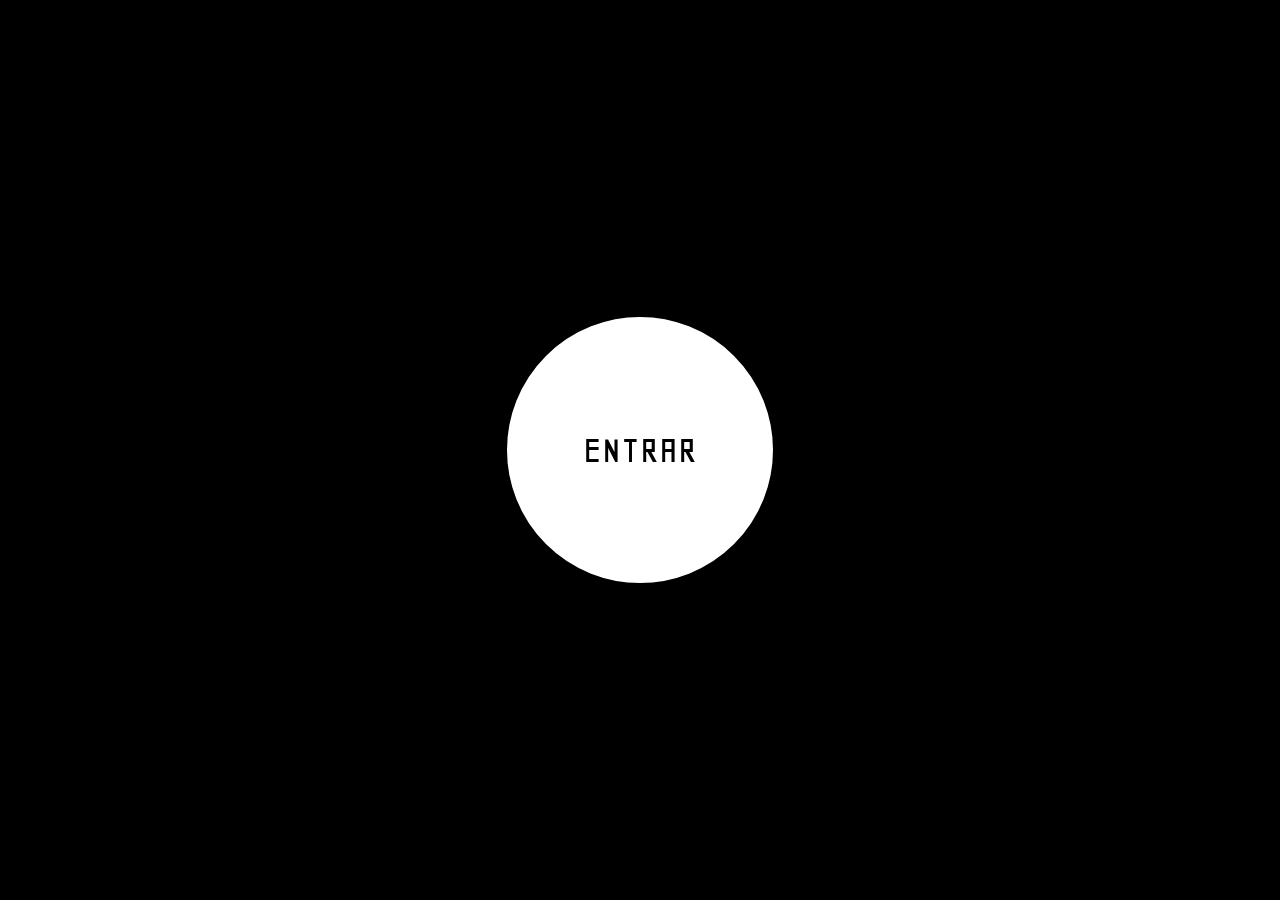
<file: index.html>
<!DOCTYPE html>
<html lang="pt-br">
<head>
    <meta charset="UTF-8">
    <meta name="viewport" content="width=device-width, initial-scale=1.0">
    <title>Anarchrist Fanzine</title>
    <link rel="stylesheet" href="./css/style-home.css">
</head>
<body>

    <div id="homeContainer">
        <a id="homeAnchor" class="geo" href="#">ENTRAR</a>
    </div>

    <script src="./js/transition.js"></script>

</body>
</html>
</file>
<file: css/style-home.css>
@import url(./reset.css);
@import url('https://fonts.googleapis.com/css2?family=Geo:ital@0;1&family=VT323&display=swap');

html, body {
    display: flex;
    align-items: center;
    justify-content: center;
    height: 100vh;
    margin: 0;
    overflow: hidden;
    background-color: black;
}

.geo {
    font-family: "Geo", sans-serif;
    font-weight: 400;
    font-style: normal;
}

div#homeContainer {
    display: flex;
    align-items: center;
    justify-content: center;
    width: 30vh;
    height: 30vh;
    border: 2px solid black;
    border-radius: 50%;
    transition: all 1s ease;
    position: fixed;
    background: white;
}

div#homeContainer.expanded {
    display: grid;
    align-items: normal;
    justify-content: left;
    width: 100vw;
    height: 100vh;
    border-radius: 0;
}

a#homeAnchor {
    font-size: 2.5rem;
    text-decoration: none;
    color: black;
    position: absolute;
    top: 50%;
    left: 50%;
    transform: translate(-50%, -50%);
    display: flex;
    align-items: center;
    justify-content: center;
    width: 100%;
    height: 100%;
    margin: 0;
    padding: 0;
}

a#homeAnchor.hidden {
    opacity: 0;
    transition: opacity 0.3s ease;
}
</file>
